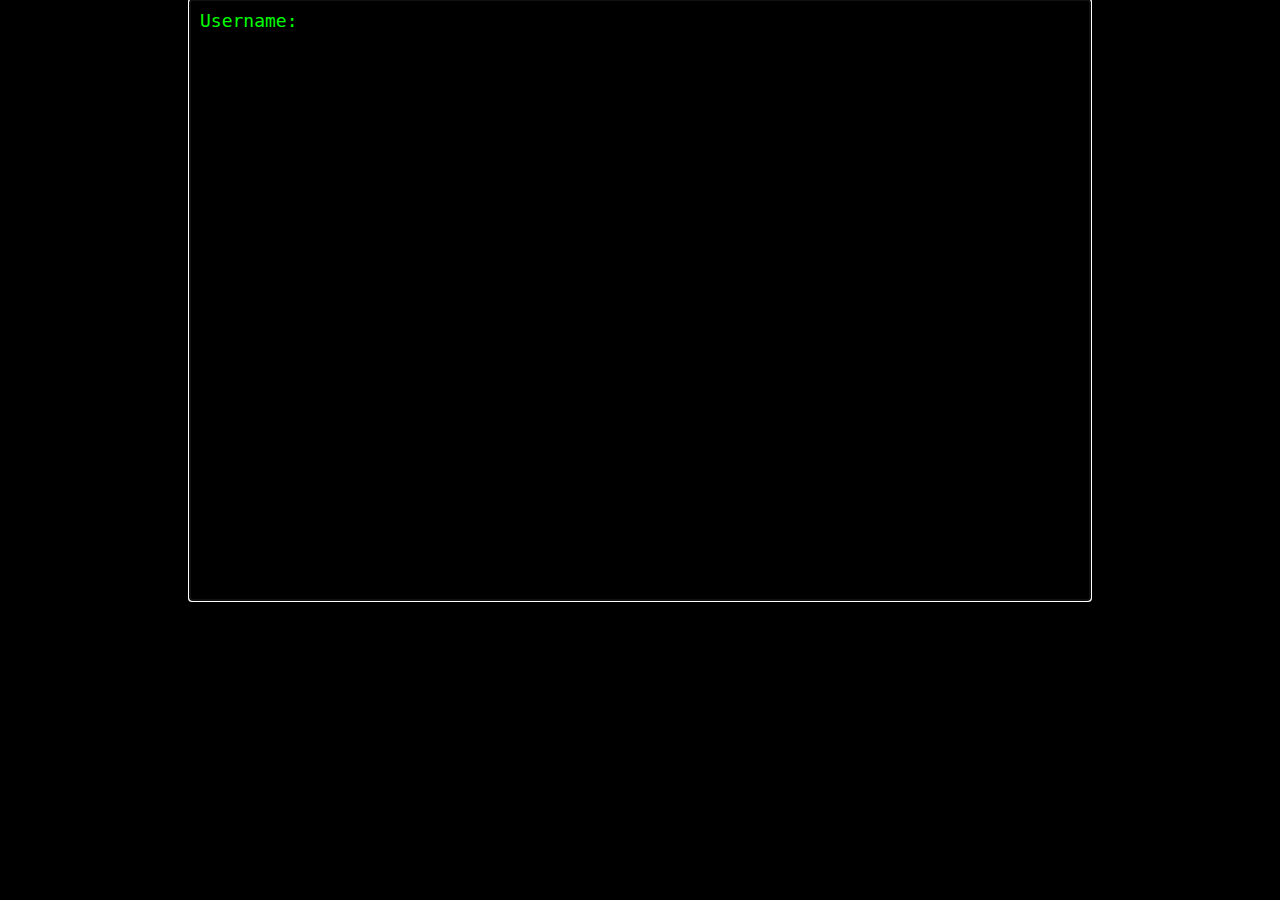
<file: game/index.html>
<!DOCTYPE html>
<html>
<head>
<title>ld32</title>
<link rel="stylesheet" href="css/main.css" />
<script src="https://ajax.googleapis.com/ajax/libs/jquery/2.1.3/jquery.min.js"></script>
<script src="js/utils.js"></script>
<script src="js/game.js"></script>
<script src="js/console.js"></script>
<script src="js/commands.js"></script>
<script src="js/services.js"></script>
<script src="js/hacks.js"></script>
<script src="js/filesystem.js"></script>
<script src="js/network.js"></script>
<script src="js/money.js"></script>
<script src="js/computer.js"></script>
<script src="js/presets.js"></script>
<script src="js/story.js"></script>
<script src="js/tutorial.js"></script>
</head>
<body onload="setUp()">
<div id="content">
	<textarea readonly id="console"></textarea>
</div>
</body>
</html>
</file>
<file: game/css/main.css>
* {
	padding: 0px;
	margin: 0px;
}

body {
	background: #000;
	color: #0f0;
	font-family: monospace;
}
div#content {
	width: 900px;
	height: 600px;
	margin: auto;
}
textarea {
	background: #000;
	color: #0f0;
	border: none;
	resize: none;
	width: 880px;
	height: 580px;
	padding: 10px;
	font-size: 18px;
}
</file>
